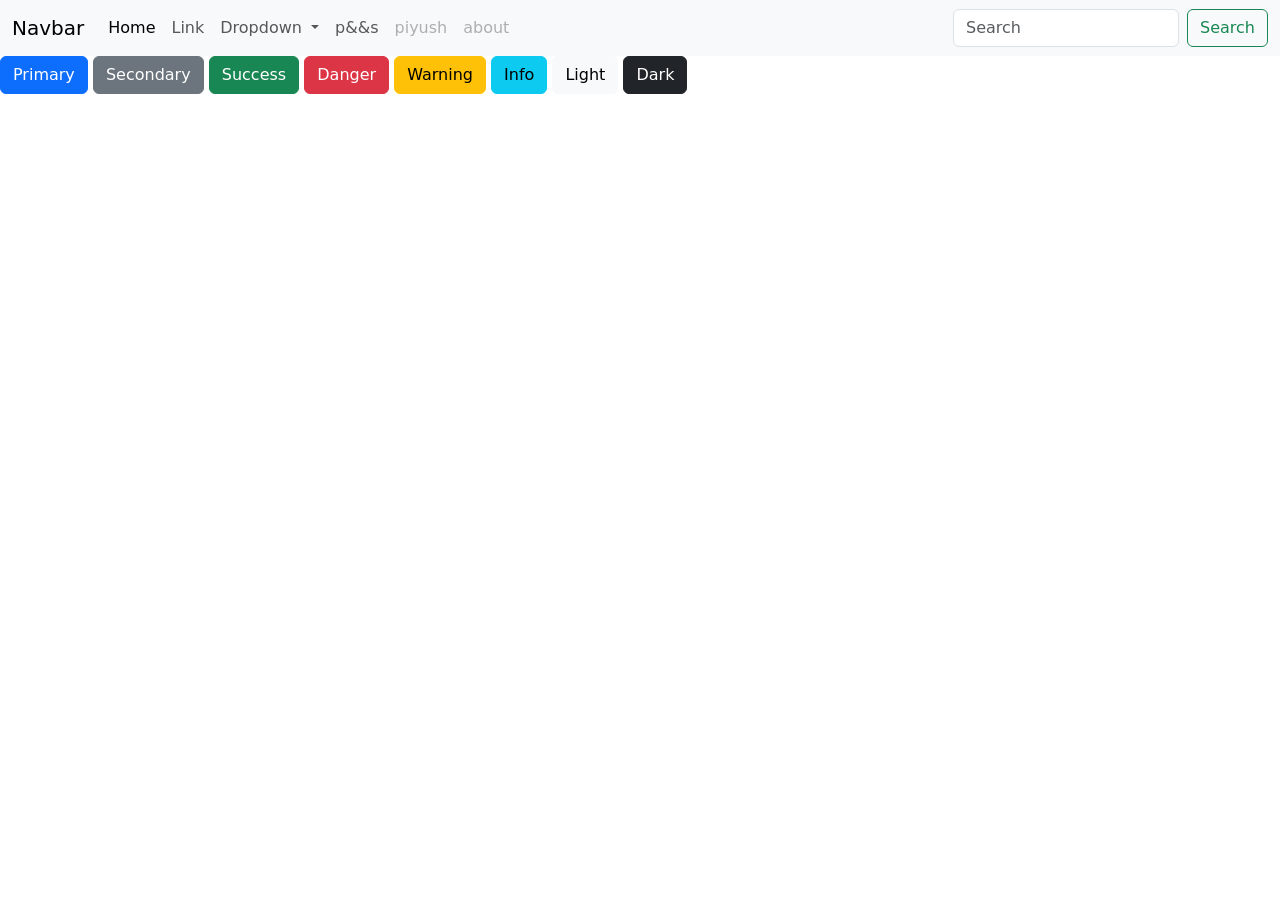
<file: ccs_use/index.html>
<!DOCTYPE html>
<html lang="en">

<head>
  <meta charset="UTF-8">
  <meta name="viewport" content="width=device-width, initial-scale=1.0">
  <link rel="stylesheet" href="style.css">
  <link href="https://cdn.jsdelivr.net/npm/bootstrap@5.3.8/dist/css/bootstrap.min.css" rel="stylesheet"
    integrity="sha384-sRIl4kxILFvY47J16cr9ZwB07vP4J8+LH7qKQnuqkuIAvNWLzeN8tE5YBujZqJLB" crossorigin="anonymous">
  <script src="https://cdn.jsdelivr.net/npm/bootstrap@5.3.8/dist/js/bootstrap.bundle.min.js"
    integrity="sha384-FKyoEForCGlyvwx9Hj09JcYn3nv7wiPVlz7YYwJrWVcXK/BmnVDxM+D2scQbITxI"
    crossorigin="anonymous"></script>
  <title>Document</title>
</head>

<body>


  <!-- <form class="row g-3">
  <div class="col-auto">
    <label for="staticEmail2" class="visually-hidden">Email</label>
    <input type="text" readonly class="form-control-plaintext" id="staticEmail2" value="email@example.com">
  </div>
  <div class="col-auto">
    <label for="inputPassword2" class="visually-hidden">Password</label>
    <input type="password" class="form-control" id="inputPassword2" placeholder="Password">
  </div>
  <div class="col-auto">
    <button type="submit" class="btn btn-primary mb-3">Confirm identity</button>
  </div>
  <select class="form-select" aria-label="Default select example">
  <option selected>Open this select menu</option>
  <option value="1">One</option>
  <option value="2">Two</option>
  <option value="3">Three</option>
</select>
</form>

<div class="alert alert-primary" role="alert">
  A simple primary alert—check it out!
</div>
<div class="alert alert-secondary" role="alert">
  A simple secondary alert—check it out!
</div>
<div class="alert alert-success" role="alert">
  A simple success alert—check it out!
</div>
<div class="alert alert-danger" role="alert">
  A simple danger alert—check it out!
</div>
<div class="alert alert-warning" role="alert">
  A simple warning alert—check it out!
</div>
<div class="alert alert-info" role="alert">
  A simple info alert—check it out!
</div>
<div class="alert alert-light" role="alert">
  A simple light alert—check it out!
</div>
<div class="alert alert-dark" role="alert">
  A simple dark alert—check it out!
</div> -->


  <!-- <div class="card" style="width: 18rem;">
        <img src="https://tse4.mm.bing.net/th/id/OIP.JPogPMSOOv8g9WJdtLUluAHaEe?cb=thfc1falcon2&w=2200&h=1331&rs=1&pid=ImgDetMain&o=7&rm=3"
            class="card-img-top" alt="...">
        <div class="card-body">
            <h5 class="card-title">Card title</h5>
            <p class="card-text">Some quick example text to build on the card title and make up the bulk of the card’s
                content.</p>
        </div>
        <ul class="list-group list-group-flush">
            <li class="list-group-item">An item</li>
            <li class="list-group-item">A second item</li>
            <li class="list-group-item">A third item</li>
        </ul>
        <div class="card-body">
            <a href="#" class="card-link">Card link</a>
            <a href="#" class="card-link">Another link</a>
        </div>
    </div> -->
  <nav class="navbar navbar-expand-lg bg-body-tertiary">
    <div class="container-fluid">
      <a class="navbar-brand" href="#">Navbar</a>
      <button class="navbar-toggler" type="button" data-bs-toggle="collapse" data-bs-target="#navbarSupportedContent"
        aria-controls="navbarSupportedContent" aria-expanded="false" aria-label="Toggle navigation">
        <span class="navbar-toggler-icon"></span>
      </button>
      <div class="collapse navbar-collapse" id="navbarSupportedContent">
        <ul class="navbar-nav me-auto mb-2 mb-lg-0">
          <li class="nav-item">
            <a class="nav-link active" aria-current="page" href="#">Home</a>
          </li>
          <li class="nav-item">
            <a class="nav-link" href="#">Link</a>
          </li>
          <li class="nav-item dropdown">
            <a class="nav-link dropdown-toggle" href="#" role="button" data-bs-toggle="dropdown" aria-expanded="false">
              Dropdown
            </a>
            <ul class="dropdown-menu">
              <li><a class="dropdown-item" href="#">Action</a></li>
              <li><a class="dropdown-item" href="#">Another action</a></li>
              <li>
                <hr class="dropdown-divider">
              </li>
              <li><a class="dropdown-item" href="#">Something else here</a></li>
            </ul>
          </li>
          <li class="nav-item">
            <a class="nav-link " aria-disabled="true">p&&s</a>
          </li>
          <li class="nav-item">
            <a class="nav-link disabled" aria-disabled="true">piyush</a>
          </li>
          <li class="nav-item">
            <a class="nav-link disabled" aria-disabled="true">about </a>
          </li>
        </ul>
        <form class="d-flex" role="search">
          <input class="form-control me-2" type="search" placeholder="Search" aria-label="Search" />
          <button class="btn btn-outline-success" type="submit">Search</button>
        </form>
      </div>
    </div>
  </nav>

  <!-- <ul class="list-group">
  <li class="list-group-item">An item</li>
  <li class="list-group-item">A second item</li>
  <li class="list-group-item">A third item</li>
  <li class="list-group-item">A fourth item</li>
  <li class="list-group-item">And a fifth one</li>
</ul> -->

  <button type="button" class="btn btn-primary">Primary</button>
  <button type="button" class="btn btn-secondary">Secondary</button>
  <button type="button" class="btn btn-success">Success</button>
  <button type="button" class="btn btn-danger">Danger</button>
  <button type="button" class="btn btn-warning">Warning</button>
  <button type="button" class="btn btn-info">Info</button>
  <button type="button" class="btn btn-light">Light</button>
  <button type="button" class="btn btn-dark">Dark</button>
</body>

</html>
</file>
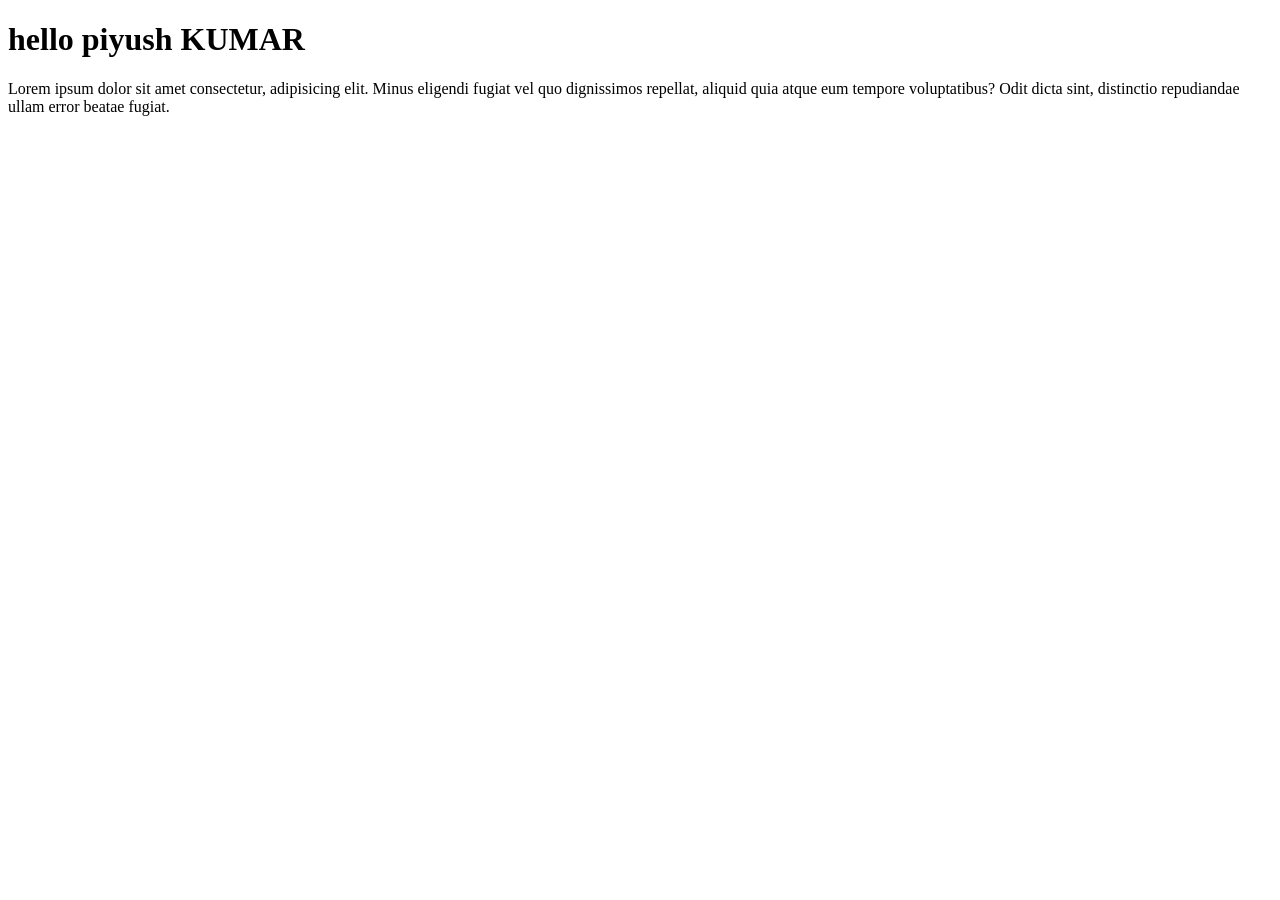
<file: INTRO-WEV-DEV/index.html>
<!DOCTYPE html>
<html lang="en" > 
<head>
    <meta charset="UTF-8">
    <meta name="viewport" content="width=device-width, initial-scale=1.0">
    <title>INTRO</title>
</head>
<body>

    <h1>hello piyush  KUMAR</h1>
    <p>Lorem ipsum dolor sit amet consectetur, adipisicing elit. Minus eligendi fugiat vel quo dignissimos repellat, aliquid quia atque eum tempore voluptatibus? Odit dicta sint, distinctio repudiandae ullam error beatae fugiat.</p>
 
 
     
</body>
</html>
</file>
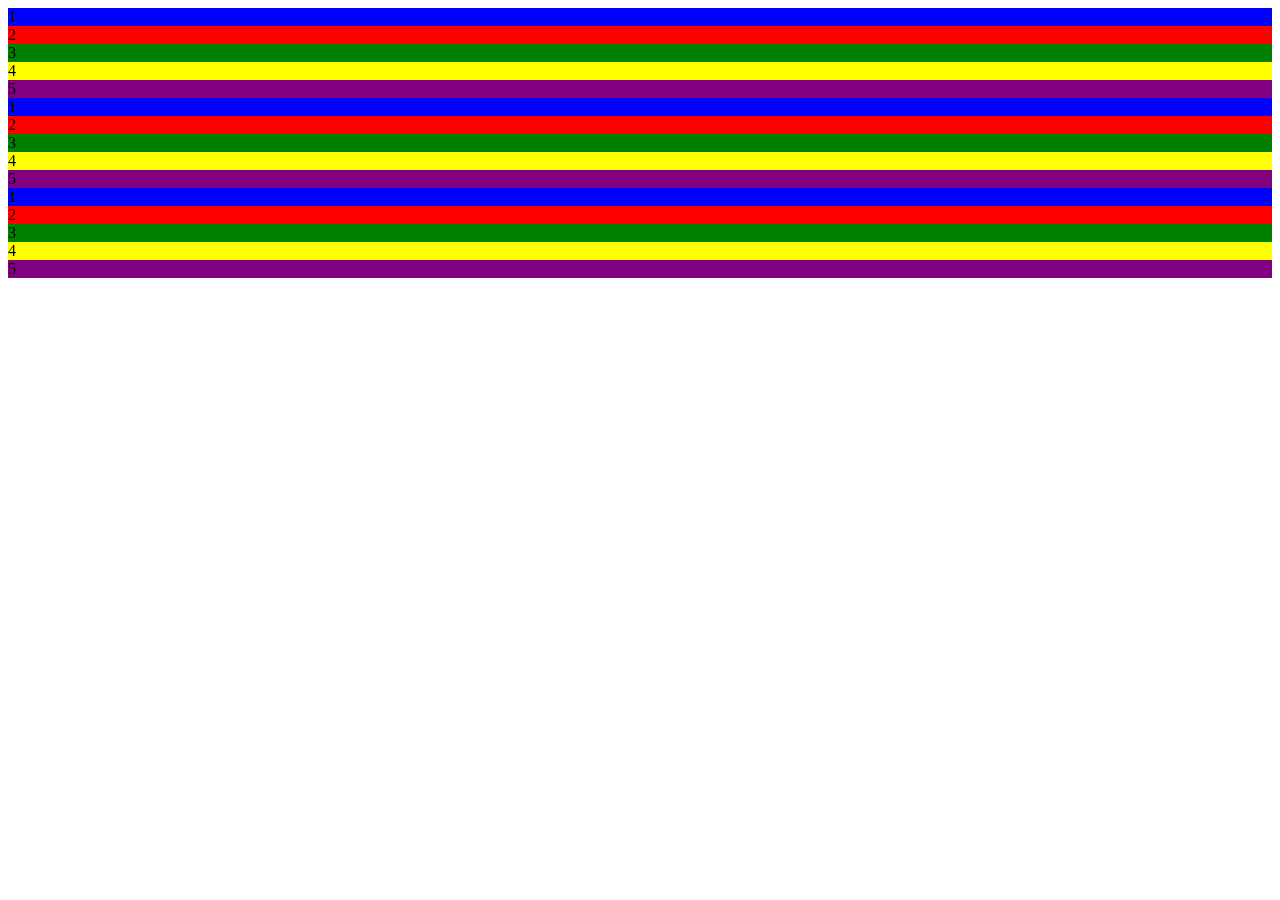
<file: CSS/flex.html>
<!DOCTYPE html>
<html lang="en">
<head>
    <meta charset="UTF-8">
    <meta name="viewport" content="width=device-width, initial-scale=1.0">
    <link rel="stylesheet" href="flex.css">
    <title>Document</title>
</head>
<body>

<div class="box" style="background-color: blue;">1</div>
<div class="box" style="background-color: red;">2</div>
<div class="box" style="background-color: green;">3</div>
<div class="box" style="background-color: yellow;">4</div>
<div class="box" style="background-color: purple;">5</div>
    
<div class="box" style="background-color: blue;">1</div>
<div class="box" style="background-color: red;">2</div>
<div class="box" style="background-color: green;">3</div>
<div class="box" style="background-color: yellow;">4</div>
<div class="box" style="background-color: purple;">5</div>
    
<div class="box" style="background-color: blue;">1</div>
<div class="box" style="background-color: red;">2</div>
<div class="box" style="background-color: green;">3</div>
<div class="box" style="background-color: yellow;">4</div>
<div class="box" style="background-color: purple;">5</div>
    
</body>
</html>
</file>
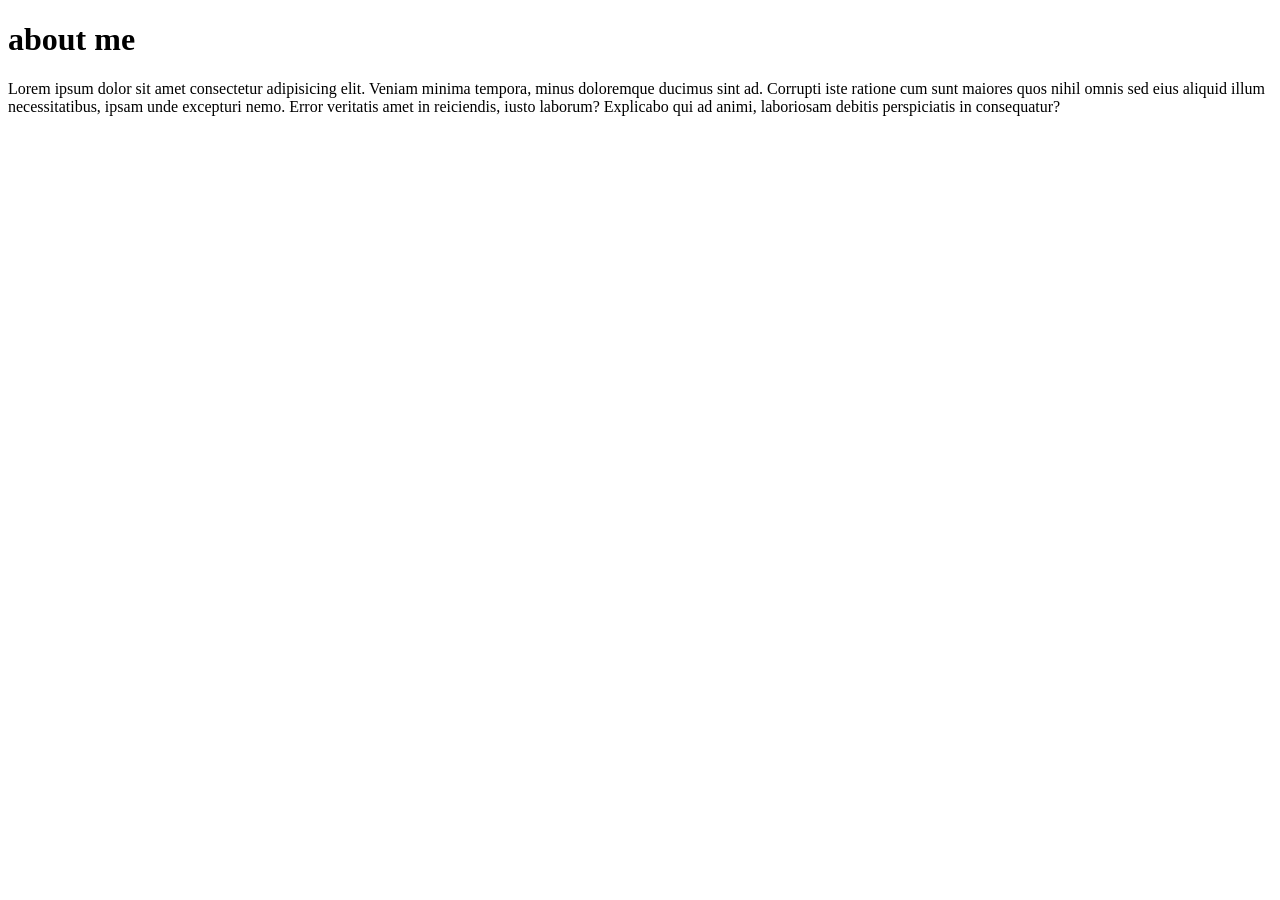
<file: Html/about.html>
<!DOCTYPE html>
<html lang="en">
<head>
    <meta charset="UTF-8">
    <meta name="viewport" content="width=device-width, initial-scale=1.0">
    <title>abot</title>
</head>
<body>

    <h1>about me</h1>
    <p>Lorem ipsum dolor sit amet consectetur adipisicing elit. Veniam minima tempora, minus doloremque ducimus sint ad. Corrupti iste ratione cum sunt maiores quos nihil omnis sed eius aliquid illum necessitatibus, ipsam unde excepturi nemo. Error veritatis amet in reiciendis, iusto laborum? Explicabo qui ad animi, laboriosam debitis perspiciatis in consequatur?</p>
    
</body>
</html>
</file>
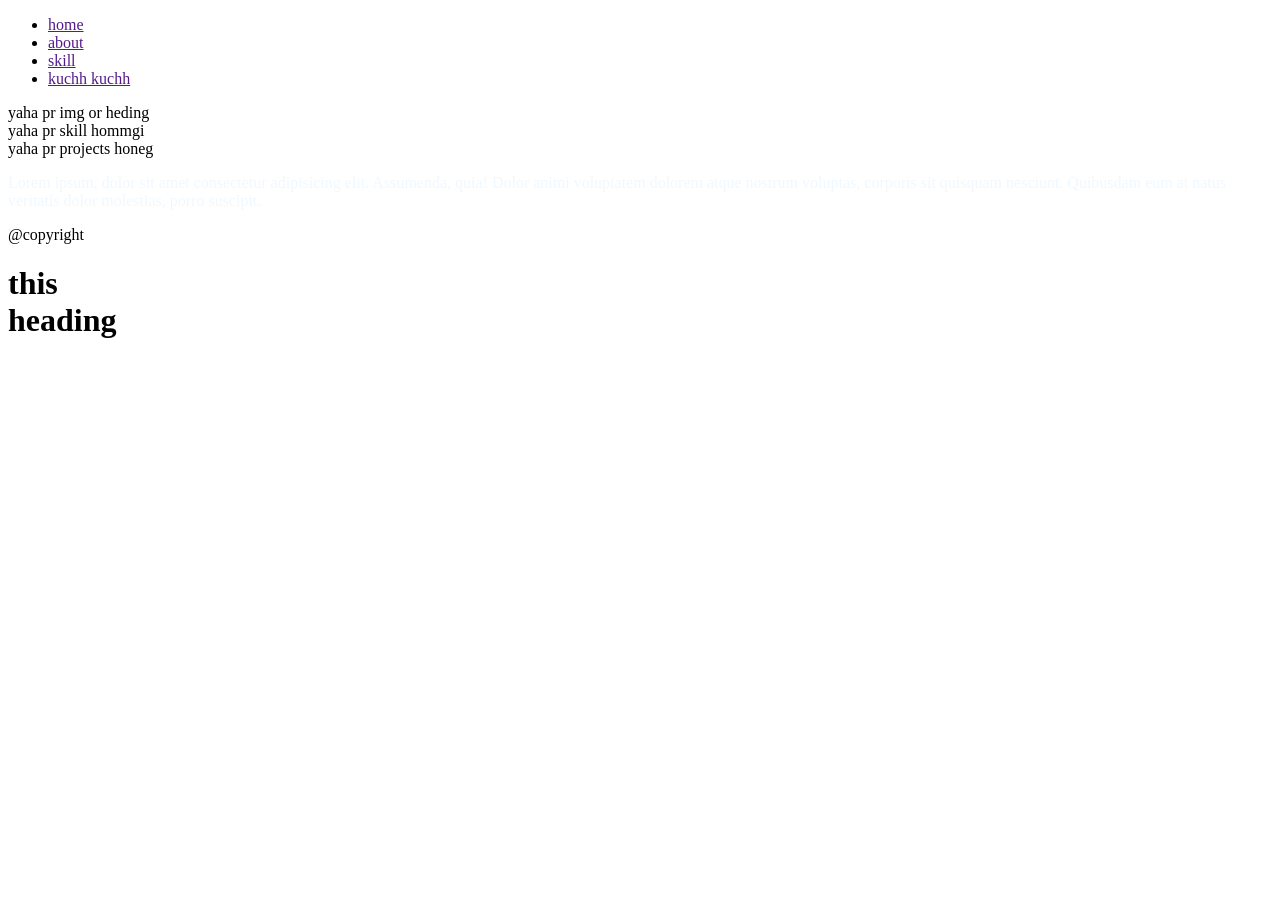
<file: Html/home.html>
<!DOCTYPE html>
<html lang="en">

<head>
    <meta charset="UTF-8">
    <meta name="viewport" content="width=device-width, initial-scale=1.0">
    <title>Document</title>



    <style>
 h1{
    color: wheat;
    width: 29px;

 }



    </style>
</head>

<body>

    <header>

        <nav>
            <ul>
                <li><a href="">home</a></li>
                <li><a href="">about</a></li>
                <li><a href="">skill</a></li>
                <li><a href=""> kuchh kuchh</a></li>
            </ul>


        </nav>
    </header>

    <main>

        <section class="hero section">
            yaha pr img or heding
        </section>

        <section class="skill">
            yaha pr skill hommgi
        </section>

        <section class="project">

            yaha pr projects honeg

        </section>


    </main>

    <footer>

        <p    style=" color: aliceblue;">Lorem ipsum, dolor sit amet consectetur adipisicing elit. Assumenda, quia! Dolor animi voluptatem dolorem atque nostrum voluptas, corporis sit quisquam nesciunt. Quibusdam eum at natus veritatis dolor molestias, porro suscipit.</p>
        <p>@copyright</p>
      <h1    style="color: black ; font: optional; font-variant: normal;">this heading</h1>

    </footer>

</body>

</html>
</file>
<file: ccs_use/style.css>
*{
    margin: 0;
    padding: 0;
}
</file>
<file: CSS/flex.css>
/* *{
    margin: 0;
    padding: 0; 
}
body{
    display: flex;
      height: 100vh;
     width: 100vw;
    flex-direction: row-reverse;
    justify-content: space-between;
    align-items: start;
    flex-wrap: wrap;
    gap: 20px;

}
.box{
    height: 50px;
    width: 50px;
    border: 1px solid black;
} */
</file>
